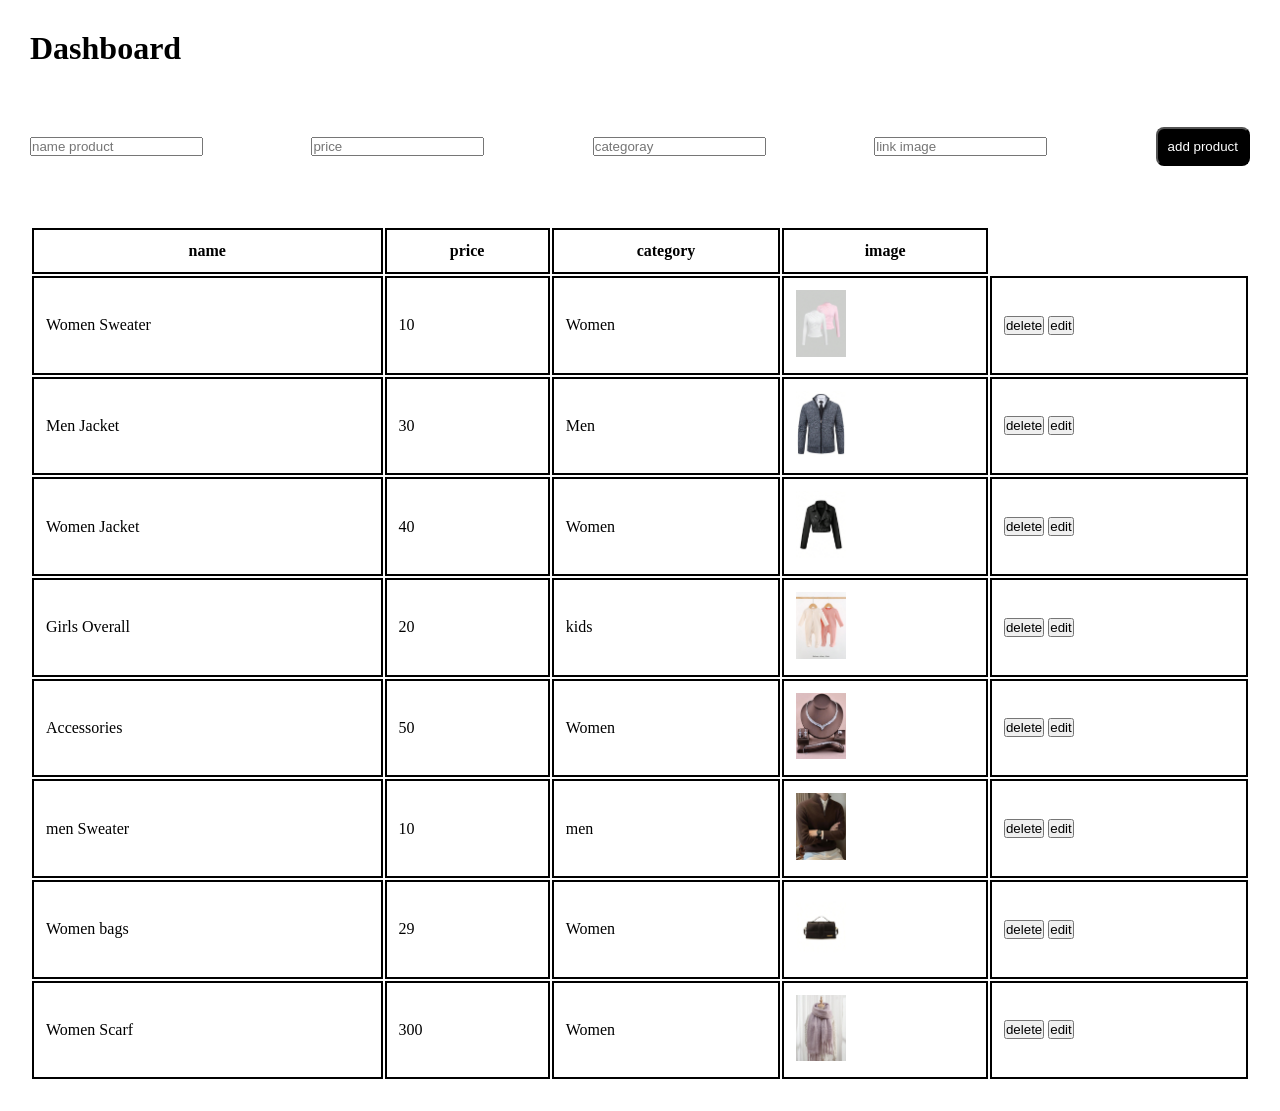
<file: admin.html>
<!DOCTYPE html>
<html lang="en">
<head>
    <meta charset="UTF-8">
    <meta name="viewport" content="width=device-width, initial-scale=1.0">
<link rel="stylesheet" href="./assets/css/admin.css">
    <title>Dashboard</title>
</head>
<body>
    <main>
        <h1>Dashboard</h1>
    <form class="productForm">
        <input type="text" id="name" placeholder="name product">
        <input type="number" id="price" placeholder="price">
        <input type="text" id="category" placeholder="categoray">
        <input type="url" id="image" placeholder="link image">
        <button type="submit" class="addproduct">add product</button>
    </form>
    <table class="productTable">
        <thead>
            <tr> 
            <th>name</th>
            <th>price</th>
            <th>category</th>
            <th>image</th></tr>
        </thead>
        <tbody>
            
        </tbody>
    </table>
    </main>
    <script src="./assets/js/admin.js"></script>
</body>
</html>
</file>
<file: assets/css/admin.css>
*{
    padding: 0;
    margin: 0;
    box-sizing: border-box;
}
h1{
    padding: 30px;
}
.productForm{
    display: flex;
    align-items: center;
    justify-content: space-between;
    padding: 30px;
}
.addproduct{
    border-radius: 8px;
    color: white;
    background-color: black;
    padding: 10px;
}
th,td{
    border: 2px solid black;
    padding: 12px;
}
.productTable{
    padding: 30px;
    width: 100%;
}
</file>
